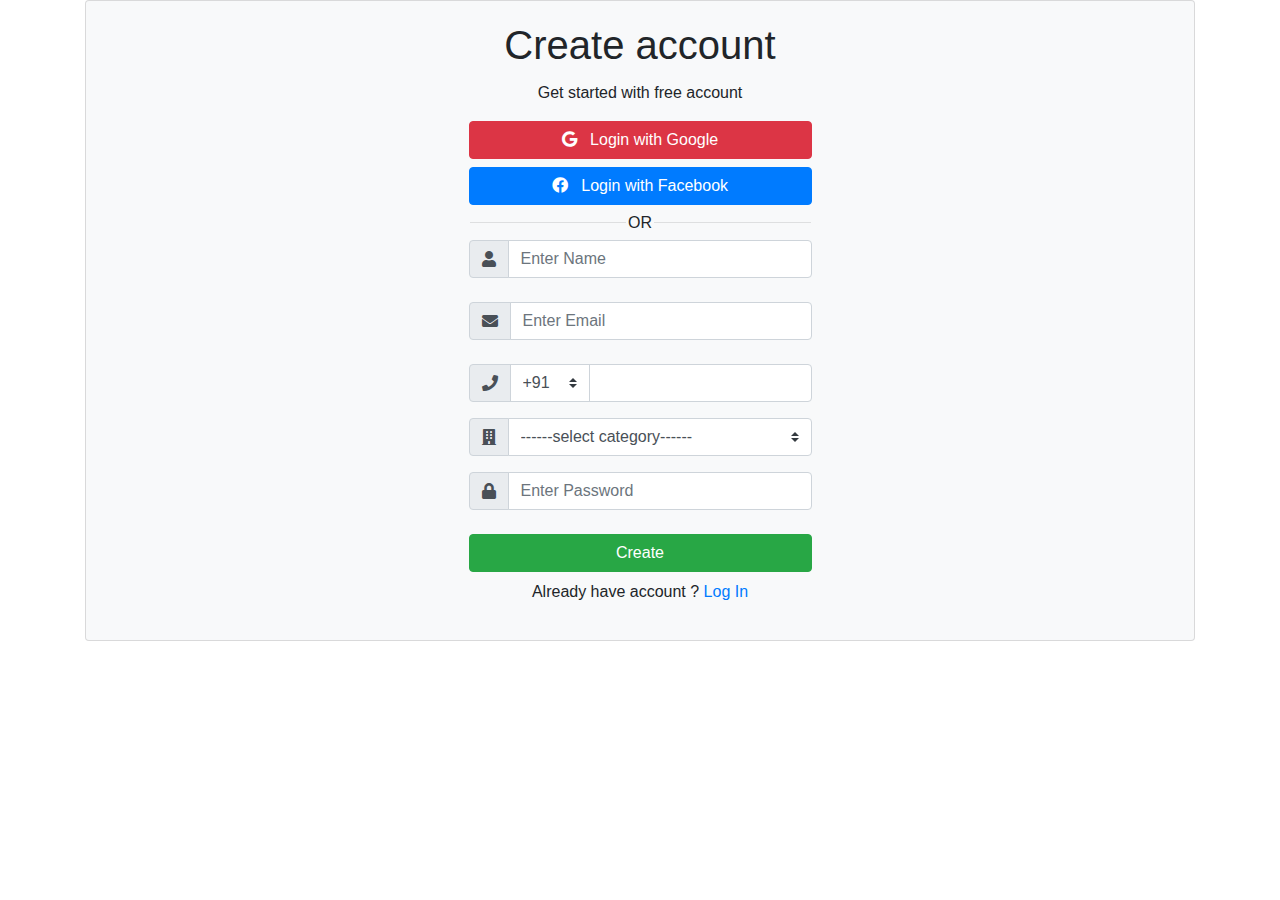
<file: sign_up.html>
<!doctype html>
<html lang="en">

<head>
    <!-- Required meta tags -->
    <meta charset="utf-8">
    <meta name="viewport" content="width=device-width, initial-scale=1, shrink-to-fit=no">

    <!-- Bootstrap CSS -->
    <link rel="stylesheet" href="https://maxcdn.bootstrapcdn.com/bootstrap/4.0.0/css/bootstrap.min.css"
        integrity="sha384-Gn5384xqQ1aoWXA+058RXPxPg6fy4IWvTNh0E263XmFcJlSAwiGgFAW/dAiS6JXm" crossorigin="anonymous">
    <link rel="stylesheet" href="https://cdnjs.cloudflare.com/ajax/libs/font-awesome/5.15.3/css/all.min.css">
    <title>Create Account | coder brains</title>
</head>

<body>

    <!-- Going to start the sign_up coding...  -->

    <div class="container">

        <div class="card bg-light">


            <div class="card-body mx-auto text-center">
                <h1 class="card-title">Create account</h1>
                <p>Get started with free account </p>

                <a class="btn btn-danger btn-block" href="#!"><i class="fab fa-google"></i>&nbsp;&nbsp;
                    Login with Google </a>
                <a class="btn btn-primary btn-block" href="#!"><i class="fab fa-facebook"></i>&nbsp;&nbsp;
                    Login with Facebook </a>

                    <table><tr>
                        <td style="width:47%"><hr/></td>
                        <td style="vertical-align:middle; text-align: center">OR</td>
                        <td style="width:47%"><hr/></td>
                        </tr></table>


                <!-- form started here  -->

                <form action="#!" method="get">

                    <!-- name field  -->

                    <div class="form-group input-group">

                        <div class="input-group mb-2">
                            <div class="input-group-prepend">
                                <div class="input-group-text"><i class="fa fa-user"></i></div>
                            </div>
                            <input type="text" class="form-control" id="inlineFormInputGroup" placeholder="Enter Name">
                        </div>
                    </div>

                    <!-- email field  -->

                    <div class="form-group input-group">

                        <div class="input-group mb-2">
                            <div class="input-group-prepend">
                                <div class="input-group-text"><i class="fa fa-envelope"></i></div>
                            </div>
                            <input type="email" class="form-control" id="inlineFormInputGroup"
                                placeholder="Enter Email">
                        </div>
                    </div>

                    <!-- phone field  -->

                    <div class="form-group input-group">
                        <div class="input-group-prepend">
                            <span class="input-group-text" id=""><i class="fa fa-phone"></i></span>
                        </div>

                        <select class="custom-select" style="max-width: 80px;">
                            <option>+91</option>
                            <option>+93</option>
                            <option>+96</option>
                            <option>+71</option>
                            <option>+11</option>
                            <option>+21</option>
                            <option>+97</option>
                        </select>

                        <input type="number" class="form-control">
                    </div>



                    <!-- category of the signup person  -->

                    <div class="input-group form-group">
                        <div class="input-group-prepend">
                            <span class="input-group-text" id=""><i class="fa fa-building"></i></span>
                        </div>

                        <select class="custom-select">
                            <option selected disabled>------select category------</option>
                            <option>Student</option>
                            <option>Teacher</option>
                            <option>Admin</option>
                            <option>Monitor</option>
                            <option>captain</option>
                            <option>Head </option>
                        </select>

                    </div>

                    <!-- password fields  -->

                    
                    <div class="form-group input-group">

                        <div class="input-group mb-2">
                            <div class="input-group-prepend">
                                <div class="input-group-text"><i class="fa fa-lock"></i></div>
                            </div>
                            <input type="email" class="form-control" id="inlineFormInputGroup"
                                placeholder="Enter Password">
                        </div>
                    </div>

                    <button class="btn btn-success btn-block">Create</button>

                    <p class = "text-center mt-2">Already have account ? <a href="loginpage.html">Log In</a></p>


            </form>

            <!-- form ended here -->

        </div>

    </div>



    </div>


    <!-- Optional JavaScript -->
    <!-- jQuery first, then Popper.js, then Bootstrap JS -->
    <script src="https://code.jquery.com/jquery-3.2.1.slim.min.js"
        integrity="sha384-KJ3o2DKtIkvYIK3UENzmM7KCkRr/rE9/Qpg6aAZGJwFDMVNA/GpGFF93hXpG5KkN"
        crossorigin="anonymous"></script>
    <script src="https://cdnjs.cloudflare.com/ajax/libs/popper.js/1.12.9/umd/popper.min.js"
        integrity="sha384-ApNbgh9B+Y1QKtv3Rn7W3mgPxhU9K/ScQsAP7hUibX39j7fakFPskvXusvfa0b4Q"
        crossorigin="anonymous"></script>
    <script src="https://maxcdn.bootstrapcdn.com/bootstrap/4.0.0/js/bootstrap.min.js"
        integrity="sha384-JZR6Spejh4U02d8jOt6vLEHfe/JQGiRRSQQxSfFWpi1MquVdAyjUar5+76PVCmYl"
        crossorigin="anonymous"></script>
</body>

</html>
</file>
